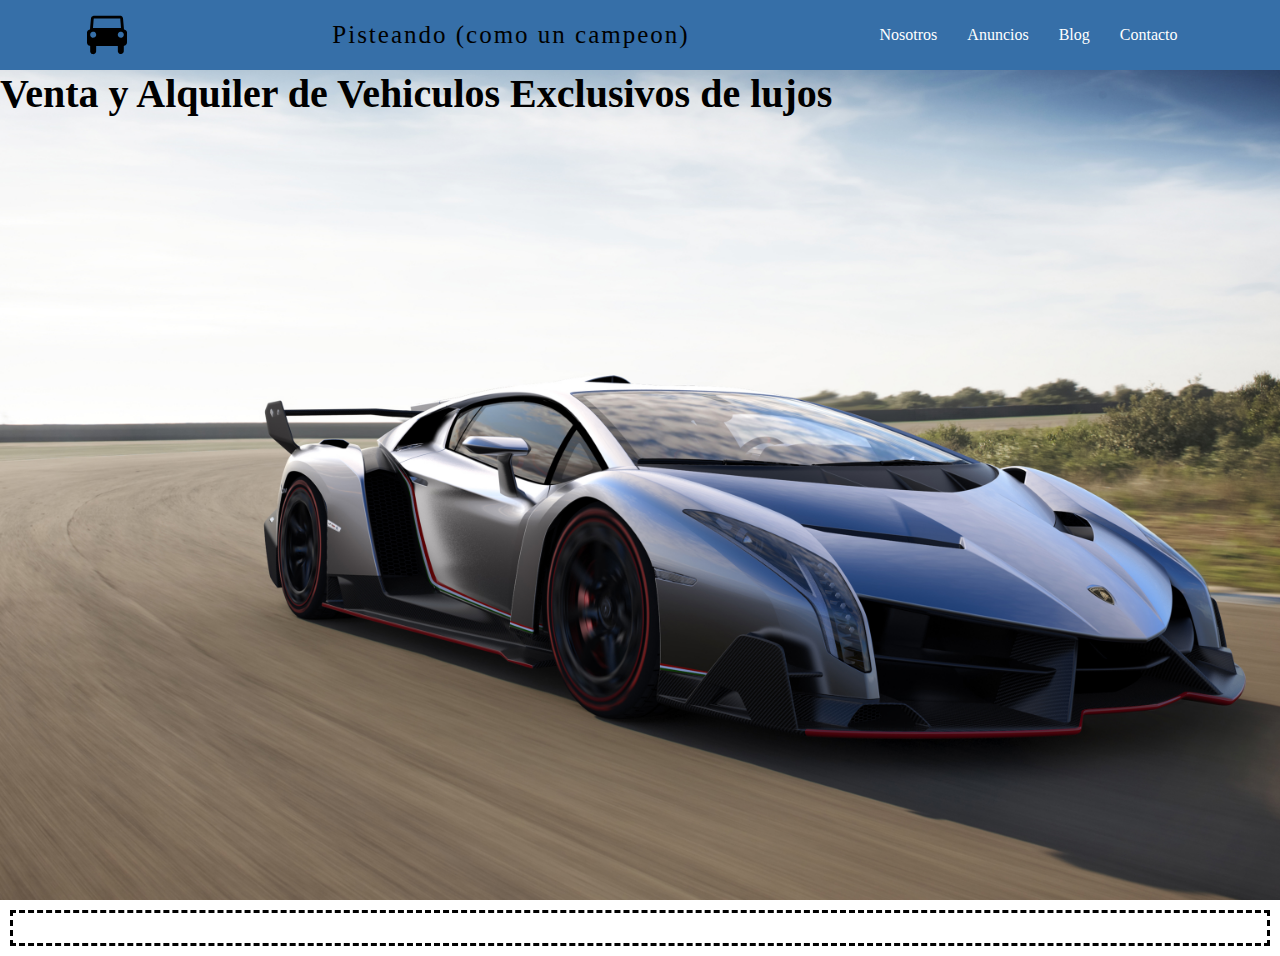
<file: index.html>
<!DOCTYPE html>
<html lang="en">
<head>
    <meta charset="UTF-8">
    <meta http-equiv="X-UA-Compatible" content="IE=edge">
    <meta name="viewport" content="width=device-width, initial-scale=1.0">
    <link rel="stylesheet" href="./css/estilos.css">
    <link rel="stylesheet" href="./css/tablaDinamica.css">
    <link rel="stylesheet" href="./css/estiloCards.css">
    <title>Pagina Principal</title>
</head>
<body>
    <div class="portada">
        <header >
            <nav>
              <img src="imgs/logo.svg" alt="logo de la web">
              <p>Pisteando (como un campeon)</p>
              <ul>
                <li>
                  <a href="#Nosotros">Nosotros</a>
                </li>
                <li>
                  <a href="administracion.html">Anuncios</a>
                </li>
                <li>
                  <a href="#Blog">Blog</a>
                </li>
                <li>
                  <a href="#Contacto">Contacto</a>
                </li>
              </ul>
            </nav>
            <h1 class="titulo">Venta y Alquiler de Vehiculos Exclusivos de lujos</h1>
          </header>
    </div>
    <main>
        <section id="cards"></section>
    </main>
    <script src="./js/cards.js" type="module"></script>
</body>
</html>
</file>
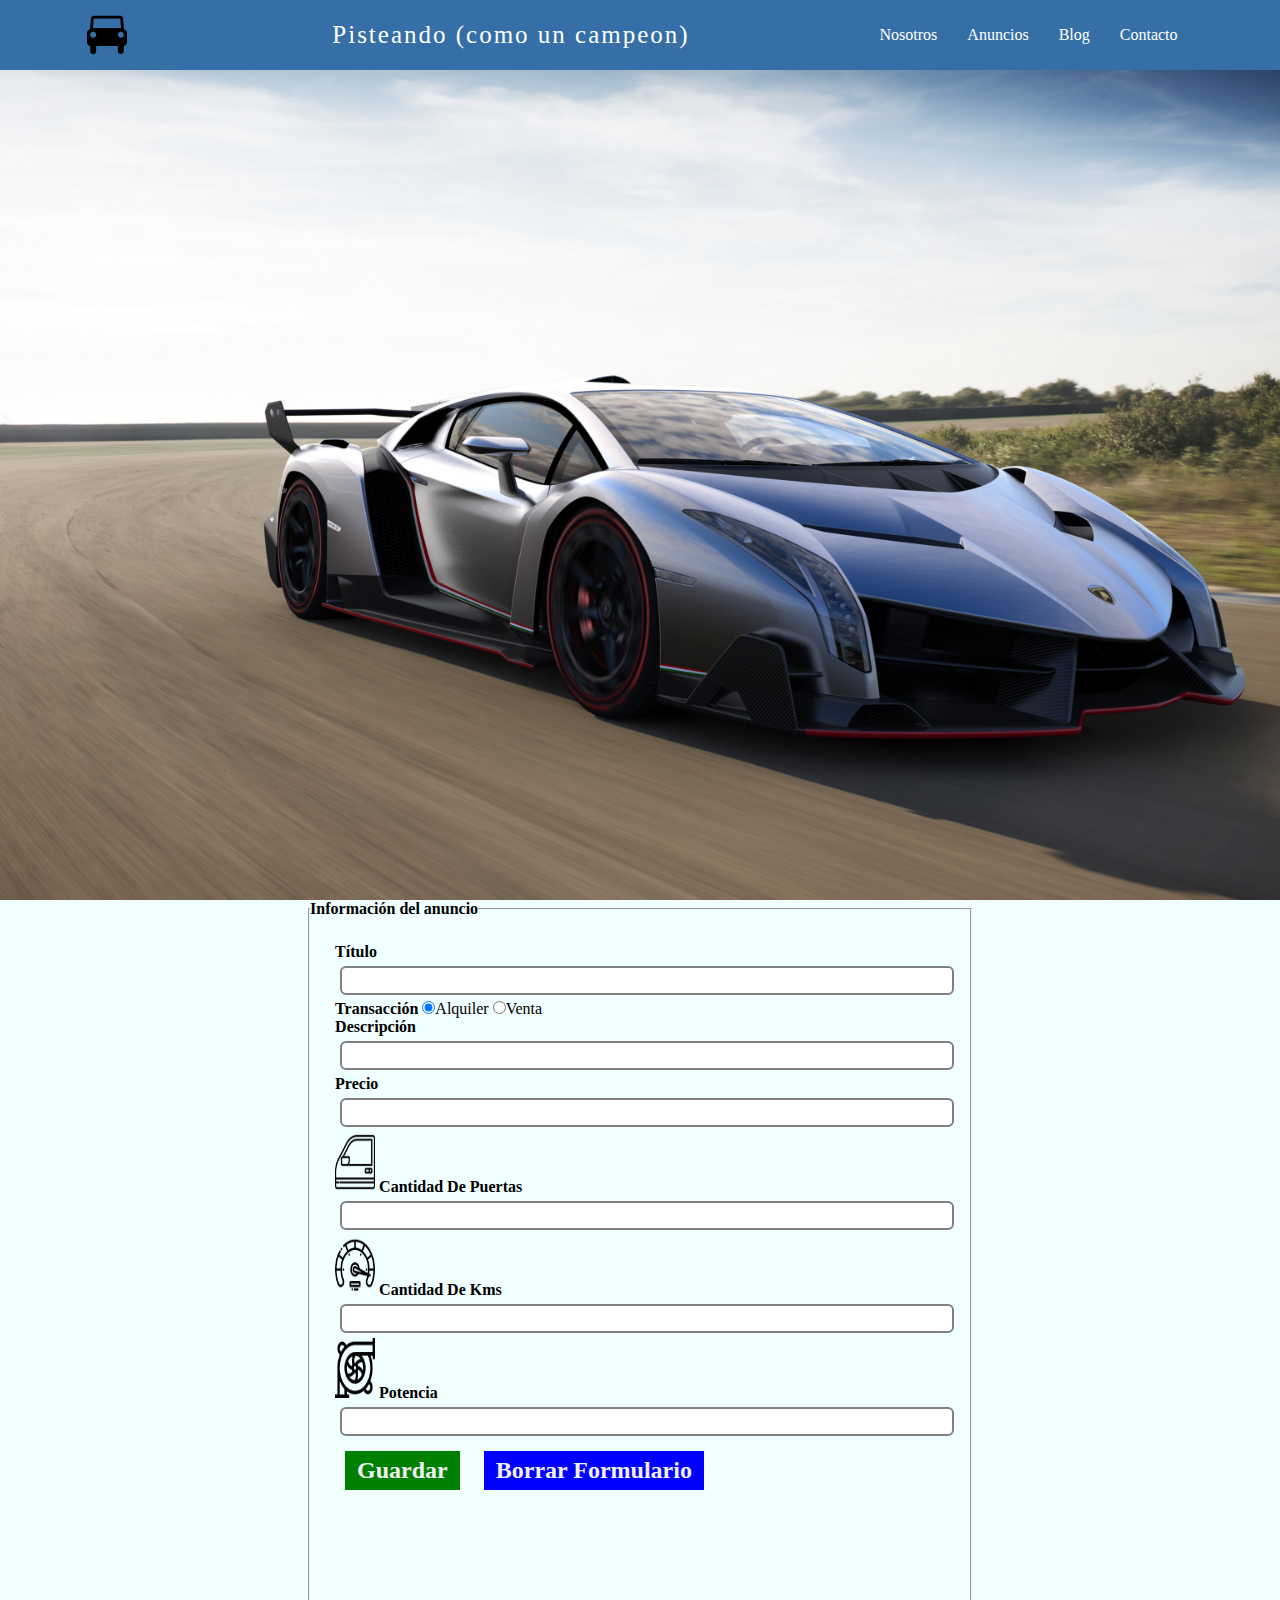
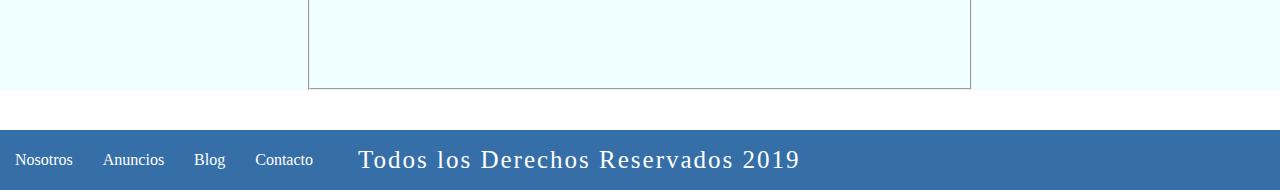
<file: administracion.html>
<!DOCTYPE html>
<html lang="en">
<head>
    <meta charset="UTF-8">
    <meta http-equiv="X-UA-Compatible" content="IE=edge">
    <meta name="viewport" content="width=device-width, initial-scale=1.0">
    <link rel="stylesheet" href="./css/estilos.css">
    <link rel="stylesheet" href="./css/tablaDinamica.css">
    <title>Administracion de Autos</title>
</head>
<body>
    <header class="portada">
        <nav>
          <img src="imgs/logo.svg" alt="logo de la web">
          <p>Pisteando (como un campeon)</p>
          <ul>
            <li>
              <a href="/index.html">Nosotros</a>
            </li>
            <li>
              <a href="#Anuncios">Anuncios</a>
            </li>
            <li>
              <a href="#Blog">Blog</a>
            </li>
            <li>
              <a href="#Contacto">Contacto</a>
            </li>
          </ul>
        </nav>
      </header>
    <main>
        <div id="divFormulario">
            <fieldset>
                <legend>Información del anuncio</legend>
                <form class="formulario">
                    <label for="txtTitulo">Título</label>
                    <input type="text" name="titulo" id="txtTitulo" >
                    <small></small>
                
    
                    <label for="radioTransaccion">Transacción</label>
                    <input type="radio" name="transaccion" id="radioTransaccion" value="alquiler" checked>Alquiler
                    <input type="radio" name="transaccion" id="radioTransaccion" value="venta">Venta
                    <small></small>
                                    
                    
                    <label for="txtDescripcion">Descripción</label>
                    <input type="text" name="descripcion" id="txtDescripcion" >
                    <small></small>
                
                    
                    <label for="txtPrecio">Precio</label>
                    <input type="text" name="precio" id="txtPrecio" >
                    <small></small>
                
                    <img src="imgs/puerta.png" alt="ICONO PUERTA">
                    <label for="numPuertas">Cantidad de Puertas</label>
                    <input type="number" name="puertas" id="numPuertas" >                      
                    <small></small>
                
                    <img src="imgs/kms.png" alt="ICONO KMS">
                    <label for="numKms">Cantidad de Kms</label>
                    <input type="number" name="kms" id="numKms" >                      
                    <small></small>
                
                    <img src="imgs/potencia.png" alt="ICONO POTENCIA">
                    <label for="numPotencia">Potencia</label>
                    <input type="number" name="potencia" id="numPotencia" >                      
                    <small></small>
                                                     
                    
                    <small id="mensajeEnviar"></small>
                    <input type="submit" value="Guardar" name="btnEnviar" id="btnEnviar">
                    <input type="reset" value="Borrar Formulario" name="btnReset" id="btnReset">
                    <button id="btnEliminar">Eliminar Anuncio</button>
                    <div class="lds-dual-ring" id="spinner"></div>    
                    
                </form>
                
            </fieldset>
        </div>            
        <div class="divTabla"></div>

    </main>
    <footer>
      <nav id="footer">
        <ul>
          <li>
            <a href="#Nosotros">Nosotros</a>
          </li>
          <li>
            <a href="#Anuncios">Anuncios</a>
          </li>
          <li>
            <a href="#Blog">Blog</a>
          </li>
          <li>
            <a href="#Contacto">Contacto</a>
          </li>
        </ul>
        <p id ="mensajeFooter">Todos los Derechos Reservados 2019 </p>
      </nav>
    </footer>
    <script src="./js/app.js" type="module"></script>
</body>
</html>
</file>
<file: css/estilos.css>
* {
    margin: 0;
    padding: 0; 
}
    
nav {
    background-color: rgb(54, 111, 168);
    display: flex;
    justify-content: space-around;
    align-items: center;
    height: 70px;
}
#footer{
    display: flex;
    justify-content:flex-start;
    align-items: center;
    height: 60px;
}

p {
    color: white;
    font-size: 25px;
    letter-spacing: 2px;
    font-family: "Times New Roman", Times, serif;
    padding-left: 30px;
    
}
#mensajeFooter {
    justify-content: flex-end;
    
}
nav > ul {
    display: flex;
}

nav > ul > li {
    list-style: none;
    }


a{
    text-decoration: none;
    color: white;
    font-family: "Times New Roman", Times, serif;
    padding: 10px 15px;

}


body {
    font-family: "Times New Roman", Times, serif;
    background-color: #fff;
}

table {
    border-collapse: collapse;
    table-layout: fixed;
    width: 85vw;
    margin-top: 40px;
}

th {
    font-weight: bold;
    text-transform: capitalize;
    background-color: grey; 
    color: white;
}

th,
td {
    border: 1px solid black;
    padding: 2px 2px;
}
h1 {
    text-align: center;
}

#divFormulario {
    background-color:azure;
    display: flex;
    justify-content: center;
}
input[type=submit], input[type=reset], button {
    font-family: "Times New Roman", Times, serif;
    font-weight: bold;
    border: none;
    color: rgb(241, 240, 240);
    padding: 6px 12px;
    text-align: center;
    text-decoration:dashed;
    font-size: 12px;
    margin: 3px;
    cursor: pointer;
}

legend{
    font-weight: bold;
}

.formulario {    
    padding: 25px;    
    height: 80vh;
}

input[type=text], input[type=number] {
    width: 100%;
    height: 25px;
    border: 2px grey solid;
    font-size: 18px;
    border-radius: 6px;
    background-color: #fff;
    margin: 5px;
}

label {
    font-weight: bold;
    text-transform: capitalize;
}

.inputError {
    border: 4px solid red;
    box-shadow: 0 0 5px red;
}

.inputOk {
    border: 1px solid green;
    box-shadow: 0 0 5px green;
}

.danger {
    color: red;
    font-weight: bold;
}

small {
    display: block;
}
.spinnerVisible {    
    display: block;
}

.spinnerHidden {
    display: none;  
}

.visible{
    visibility: visible;
}
.hidden{
    visibility: hidden;
}
#btnEnviar {
    background-color: green;
    font-size: 24px;
    margin: 10px;
}

#btnReset {
    background-color: blue;
    font-size: 24px;
    margin: 10px;
}

#btnEliminar {
    background-color: red;
    font-size: 24px;
    margin: 10px;
}
.lds-dual-ring {
    display: block;
    width: 40px;
    height: 40px;
    margin-left: auto;
    margin-right: auto;
  }
  .lds-dual-ring:after {
    content: " ";
    display: block;
    width: 20px;
    height: 25px;
    margin: 8px;
    border-radius: 50%;
    border: 6px solid green;
    border-color: green transparent green transparent;
    animation: lds-dual-ring 1.2s linear infinite;
  }
  @keyframes lds-dual-ring {
    0% {
      transform: rotate(0deg);
    }
    100% {
      transform: rotate(360deg);
    }
}

.portada {
    background-image: url("../imgs/portada.png");
    background-position: center;
    background-size: cover;
    background-attachment: fixed;
    height: 100vh;
}
.titulo {
    text-align: center;
    color: #000;
    font-size: 40px;
    font-family: 'Monoton', cursive;
    text-align: start;
    text-justify: initial;
}

img{
    width: 40px;
    height: 60px;
}
</file>
<file: css/tablaDinamica.css>
.gris{
    background-color: rgba(226, 226, 226, 0.942);
}

.puntero{
    cursor: pointer;
}

.centrar {
    margin-left: auto;
    margin-right: auto;
}
</file>
<file: css/estiloCards.css>
.card {
    margin: 6px;
    padding: 10px;
    background-color: rgb(210, 210, 210);
    display: inline-block;
    width: 400px;
}
#cards {
    border: 3px dashed black;
    padding: 15px 10px;
    margin: 10px 10px;
}
p {
    color: black;
    font-size: 25px;
    letter-spacing: 2px;
    font-family: "Times New Roman", Times, serif;
    
}
h3{
    font-family: Vegur, 'PT Sans', Verdana, sans-serif;
    color: black;
    font-size : 40px;
}
.precio{
    color: green;
    font-size: 25px;
}
</file>
